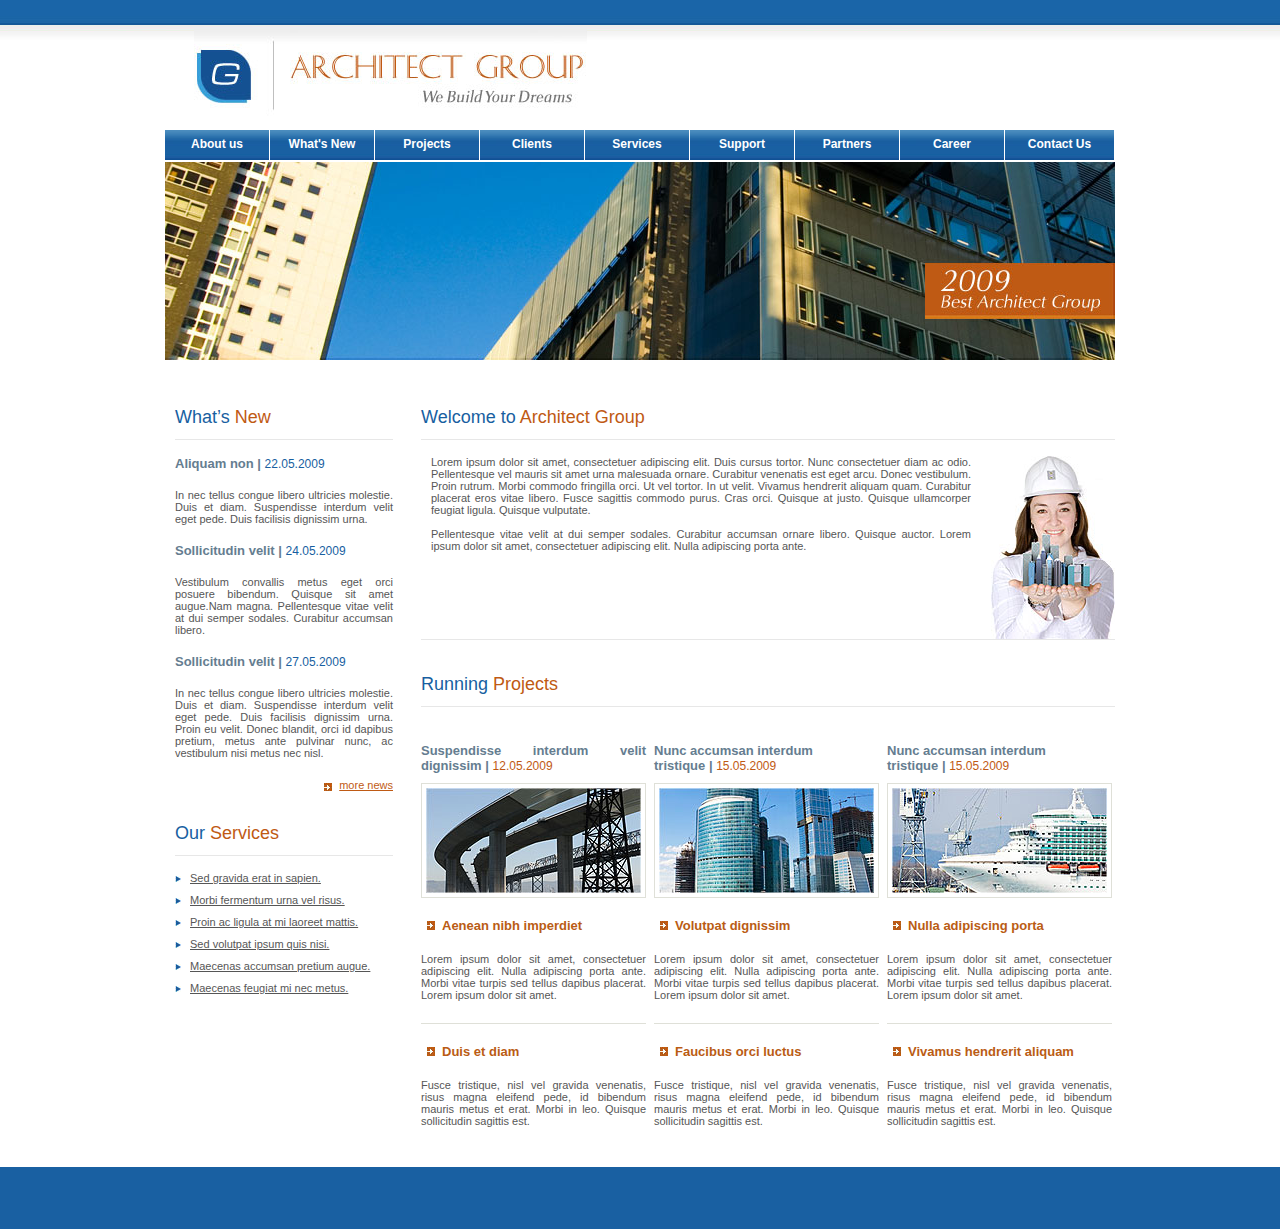
<file: index.html>
<!DOCTYPE html PUBLIC "-//W3C//DTD XHTML 1.0 Transitional//EN" "http://www.w3.org/TR/xhtml1/DTD/xhtml1-transitional.dtd">
<html xmlns="http://www.w3.org/1999/xhtml">
<head>
<meta http-equiv="Content-Type" content="text/html; charset=iso-8859-1" />
<title>Architect Group</title>
<link href="stylesheet/style.css" rel="stylesheet" type="text/css" />
</head>

<body>
<div id="container">
	<div class="headerzone">
		<div class="logozone">
			<a href="index.html"><img src="images/logo.jpg" alt="" border="0" /></a>
		</div>
			<div class="clear"></div>
	</div>

	<div class="mainmenu">
		<ul>
			<li><a href="aboutus.html">About us</a></li>
			<li><a href="what_new.html">What's New</a></li>
			<li><a href="projects.html">Projects</a></li>
			<li><a href="client.html">Clients</a></li>
			<li><a href="service.html">Services</a></li>
			<li><a href="support.html">Support</a></li>
			<li><a href="partner.html">Partners</a></li>
			<li><a href="career.html">Career</a></li>
			<li class="last"><a href="contact.html">Contact Us</a></li>
		</ul>
		<div class="clear"></div>
	</div>
	<div class="clear"></div>	
	<div class="banner"><img src="images/banner.jpg" alt="" /></div>
	<div class="clear"></div>
	<div class="workzone">
	  <div class="workzone-left">
        <div>
          <div>
            <h1>What&rsquo;s <span class="redheading">New</span></h1>
          </div>
          <div>
            <div class="grayboldtxt">Aliquam non | <span class="bluelighttxt">22.05.2009</span></div>
            <div class="newcontent"> In nec tellus congue libero ultricies molestie. Duis et diam. Suspendisse interdum velit eget pede. Duis facilisis dignissim urna. </div>
          </div>
          <div>
            <div class="grayboldtxt">Sollicitudin velit | <span class="bluelighttxt">24.05.2009</span></div>
            <div class="newcontent"> Vestibulum convallis metus eget orci posuere bibendum. Quisque sit amet augue.Nam magna. Pellentesque vitae velit at dui semper sodales. Curabitur accumsan libero. </div>
          </div>
          <div>
            <div class="grayboldtxt">Sollicitudin velit | <span class="bluelighttxt">27.05.2009</span></div>
            <div class="newcontent"> In nec tellus congue libero ultricies molestie. Duis et diam. Suspendisse interdum velit eget pede. Duis facilisis dignissim urna. Proin eu velit. Donec blandit, orci id dapibus pretium, metus ante pulvinar nunc, ac vestibulum nisi metus nec nisl. </div>
          </div>
          <div class="more" align="right"><a href="#">more news</a></div>
        </div>
	    <div class="clear"></div>
	    <div style="padding:20px 0px 0px 0px;">
          <div>
            <h1>Our <span class="redheading">Services</span></h1>
          </div>
	      <div class="service">
            <ul>
              <li><a href="#">Sed gravida erat in sapien.</a></li>
              <li><a href="#">Morbi fermentum urna vel risus.</a></li>
              <li><a href="#">Proin ac ligula at mi laoreet mattis.</a></li>
              <li><a href="#">Sed volutpat ipsum quis nisi.</a></li>
              <li><a href="#">Maecenas accumsan pretium augue.</a></li>
              <li><a href="#">Maecenas feugiat mi nec metus.</a></li>
            </ul>
          </div>
        </div>
	    <div class="clear"></div>
      </div>
	  <div class="workzone-right">
			<div>
				<div>
					<div><h1>Welcome to <span class="redheading">Architect Group</span></h1></div>
					<div class="welcomezone">
					  <img src="images/welcome-img.jpg" alt="" class="welcomeimg" />
					  Lorem ipsum dolor sit amet, consectetuer adipiscing elit. Duis cursus tortor. Nunc consectetuer diam ac odio. Pellentesque vel mauris sit amet urna malesuada ornare. Curabitur venenatis est eget arcu. Donec vestibulum. Proin rutrum. Morbi commodo fringilla orci. Ut vel tortor. In ut velit. Vivamus hendrerit aliquam quam. Curabitur placerat eros vitae libero. Fusce sagittis commodo purus. Cras orci. Quisque at justo. Quisque ullamcorper feugiat ligula. Quisque vulputate.<br /><br />
					  Pellentesque vitae velit at dui semper sodales. Curabitur accumsan ornare libero. Quisque auctor. Lorem ipsum dolor sit amet, consectetuer adipiscing elit. Nulla adipiscing porta ante.
					  <div class="clear"></div>
					</div>
				</div>
				<div class="clear"></div>
				<div>
					<div><h1>Running <span class="redheading">Projects</span></h1></div>
					<div style="padding-top:20px;">
						<div class="column1">
							<div>
								<div class="grayboldtxt">Suspendisse interdum velit dignissim | <span class="redlighttxt">12.05.2009</span> </div>
								<div class="projectimg"><img src="images/project1.jpg" alt="" /></div>
								<div>
									<div>
										<h2>Aenean nibh imperdiet</h2>
										<div class="borderbottom">
											Lorem ipsum dolor sit amet, consectetuer adipiscing elit. Nulla adipiscing porta ante. Morbi vitae turpis sed tellus dapibus placerat. Lorem ipsum dolor sit amet.</div>
									</div>
									<div class="clear"></div>
									<div>
										<h2>Duis et diam</h2>
										<div>
											Fusce tristique, nisl vel gravida venenatis, risus magna eleifend pede, id bibendum mauris metus et erat. Morbi in leo. Quisque sollicitudin sagittis est.</div>
									</div>
								</div>
							</div>
						</div>
						<div class="column2">
							<div>
								<div class="grayboldtxt">Nunc accumsan interdum <br />tristique | <span class="redlighttxt">15.05.2009</span> </div>
								<div class="projectimg"><img src="images/project2.jpg" alt="" /></div>
								<div>
									<div>
										<h2>Volutpat dignissim</h2>
										<div class="borderbottom">
											Lorem ipsum dolor sit amet, consectetuer adipiscing elit. Nulla adipiscing porta ante. Morbi vitae turpis sed tellus dapibus placerat. Lorem ipsum dolor sit amet.</div>
								  </div>
									<div class="clear"></div>
									<div>
										<h2>Faucibus orci luctus</h2>
										<div>
											Fusce tristique, nisl vel gravida venenatis, risus magna eleifend pede, id bibendum mauris metus et erat. Morbi in leo. Quisque sollicitudin sagittis est.</div>
								  </div>
								</div>
							</div>
						</div>
						<div class="column3">
							<div>
								<div class="grayboldtxt">Nunc accumsan interdum <br />tristique | <span class="redlighttxt">15.05.2009</span> </div>
								<div class="projectimg"><img src="images/project3.jpg" alt="" /></div>
								<div>
									<div>
										<h2>Nulla adipiscing porta</h2>
										<div class="borderbottom">
											Lorem ipsum dolor sit amet, consectetuer adipiscing elit. Nulla adipiscing porta ante. Morbi vitae turpis sed tellus dapibus placerat. Lorem ipsum dolor sit amet.</div>
								  </div>
									<div class="clear"></div>
									<div>
										<h2>Vivamus hendrerit aliquam</h2>
										<div>
											Fusce tristique, nisl vel gravida venenatis, risus magna eleifend pede, id bibendum mauris metus et erat. Morbi in leo. Quisque sollicitudin sagittis est.</div>
								  </div>
								</div>
							</div>
						</div>
						<div class="clear"></div>
					</div>
				</div>
				<div class="clear"></div>
			</div>
	  </div>
		<div class="clear"></div>
	</div>
	<div class="clear"></div>
</div>
<div class="clear"></div>
<div class="footer">
	<div class="footerlink">

	</div>
</div>
<div class="clear"></div>
</body>
</html>
</file>
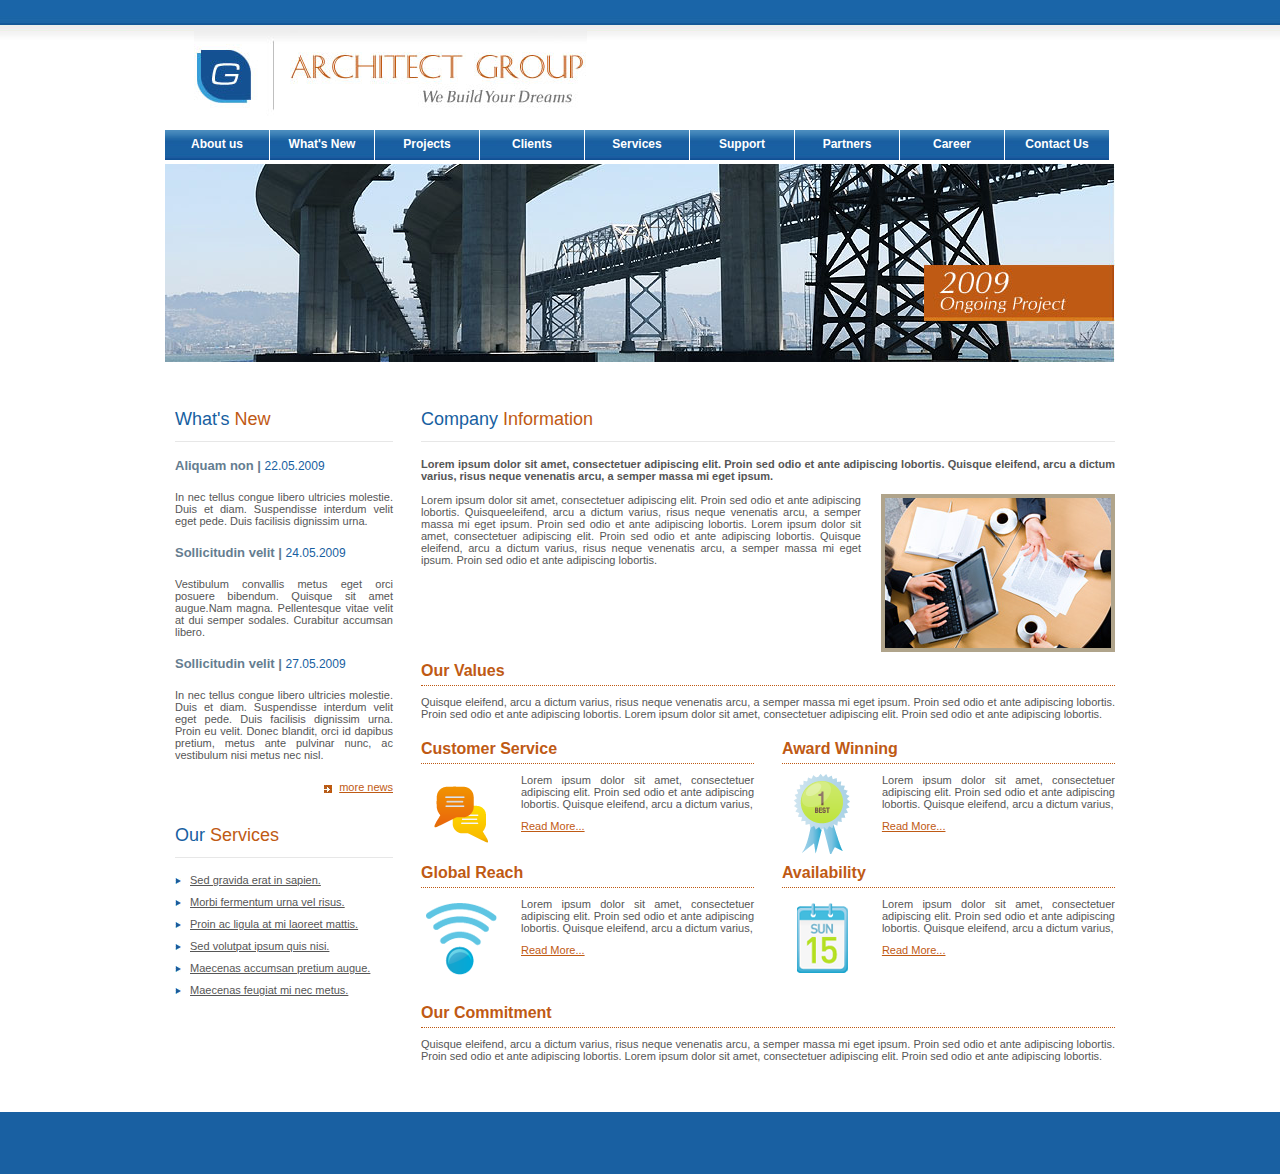
<file: aboutus.html>
<!DOCTYPE html PUBLIC "-//W3C//DTD XHTML 1.0 Transitional//EN" "http://www.w3.org/TR/xhtml1/DTD/xhtml1-transitional.dtd">
<html xmlns="http://www.w3.org/1999/xhtml">
<head>
<meta http-equiv="Content-Type" content="text/html; charset=iso-8859-1" />
<title>Architect Group</title>
<link href="stylesheet/style.css" rel="stylesheet" type="text/css" />
</head>

<body>
<div id="container">
	<div class="headerzone">
		<div class="logozone">
			<a href="index.html"><img src="images/logo.jpg" alt="" border="0" /></a>
		</div>
		<div class="clear"></div>
	</div>
	<div class="clear"></div>
	<div class="mainmenu">
		<ul>
			<li><a href="aboutus.html">About us</a></li>
			<li><a href="#">What's New</a></li>
			<li><a href="projects.html">Projects</a></li>
			<li><a href="#">Clients</a></li>
			<li><a href="service.html">Services</a></li>
			<li><a href="support.html">Support</a></li>
			<li><a href="#">Partners</a></li>
			<li><a href="#">Career</a></li>
			<li><a href="contact.html">Contact Us</a></li>
		</ul>
		<div class="clear"></div>
	</div>
	<div class="clear"></div>
	<div class="insidebanner"></div>
	<div class="clear"></div>
	<div class="workzone">
		<div class="workzone-left">
			<div>
				<div><h1>What's <span class="redheading">New</span></h1></div>
				<div>
					<div class="grayboldtxt">Aliquam non | <span class="bluelighttxt">22.05.2009</span></div>
					<div class="newcontent">
						In nec tellus congue libero ultricies molestie. Duis et diam. Suspendisse interdum velit eget pede. Duis facilisis dignissim urna. 
					</div>
				</div>
				<div>
					<div class="grayboldtxt">Sollicitudin velit | <span class="bluelighttxt">24.05.2009</span></div>
					<div class="newcontent">
					  Vestibulum convallis metus eget orci posuere bibendum. Quisque sit amet augue.Nam magna. Pellentesque vitae velit at dui semper sodales. Curabitur accumsan libero.					</div>
				</div>
				<div>
					<div class="grayboldtxt">Sollicitudin velit | <span class="bluelighttxt">27.05.2009</span></div>
					<div class="newcontent">
						In nec tellus congue libero ultricies molestie. Duis et diam. Suspendisse interdum velit eget pede. Duis facilisis dignissim urna. Proin eu velit. Donec blandit, orci id dapibus pretium, metus ante pulvinar nunc, ac vestibulum nisi metus nec nisl. </div>
				</div>
				<div class="more" align="right"><a href="#">more news</a></div>
			</div>
			<div class="clear"></div>
			<div style="padding:20px 0px 0px 0px;">
				<div><h1>Our <span class="redheading">Services</span></h1></div>
				<div class="service">
					<ul>
						<li><a href="#">Sed gravida erat in sapien.</a></li>
						<li><a href="#">Morbi fermentum urna vel risus.</a></li>
						<li><a href="#">Proin ac ligula at mi laoreet mattis.</a></li>
						<li><a href="#">Sed volutpat ipsum quis nisi.</a></li>
						<li><a href="#">Maecenas accumsan pretium augue.</a></li>
						<li><a href="#">Maecenas feugiat mi nec metus.</a></li>
					</ul>
				</div>
			</div>
			<div class="clear"></div>
		</div>
		<div class="workzone-right">
			<div>
			  <div>
					<div><h1>Company<span class="redheading"> Information</span></h1></div>
					<div style="padding-bottom:10px;">
                      <div><strong>Lorem ipsum dolor sit amet, consectetuer adipiscing elit. Proin  sed odio et ante adipiscing lobortis. Quisque eleifend, arcu a dictum  varius, risus neque venenatis arcu, a semper massa mi eget ipsum. </strong><br />
                          <br />
                          <img src="images/photo-about.jpg" alt="" class="aboutus-img" /> Lorem  ipsum dolor sit amet, consectetuer adipiscing elit. Proin sed odio et  ante adipiscing lobortis. Quisqueeleifend, arcu a dictum varius, risus  neque venenatis arcu, a semper massa mi eget ipsum. Proin sed odio et  ante adipiscing lobortis. Lorem ipsum dolor sit amet, consectetuer  adipiscing elit. Proin sed odio et ante adipiscing lobortis. Quisque  eleifend, arcu a dictum varius, risus neque venenatis arcu, a semper  massa mi eget ipsum. Proin sed odio et ante adipiscing lobortis. <br />
                          <br />
                      </div>
					  <div class="clear"></div>
					  <div>
                        <h3>Our Values</h3>
					    <div>Quisque eleifend, arcu a dictum varius, risus neque venenatis arcu, a  semper massa mi eget ipsum. Proin sed odio et ante adipiscing lobortis.  Proin sed odio et ante adipiscing lobortis. Lorem ipsum dolor sit amet,  consectetuer adipiscing elit. Proin sed odio et ante adipiscing  lobortis.</div>
				      </div>
					  <div class="clear"></div>
					  <div class="aboutcolumnzone">
                        <div class="aboutcolumn1">
                          <div>
                            <h3>Customer Service</h3>
                            <img src="images/ico-med-1.png" alt="" class="abouticon" /> Lorem ipsum dolor sit amet, consectetuer adipiscing elit. Proin sed  odio et ante adipiscing lobortis. Quisque eleifend, arcu a dictum  varius,
                            <div class="readmore"><a href="#">Read More...</a></div>
                          </div>
                        </div>
					    <div class="aboutcolumn2">
                          <div>
                            <h3>Award Winning</h3>
                            <img src="images/ico-med-2.png" alt="" class="abouticon" /> Lorem ipsum dolor sit amet, consectetuer adipiscing elit. Proin sed  odio et ante adipiscing lobortis. Quisque eleifend, arcu a dictum  varius,
                            <div class="readmore"><a href="#">Read More...</a></div>
                          </div>
				        </div>
					    <div class="clear"></div>
					    <div class="aboutcolumn1">
                          <div>
                            <h3>Global Reach</h3>
                            <img src="images/ico-med-3.png" alt="" class="abouticon" /> Lorem ipsum dolor sit amet, consectetuer adipiscing elit. Proin sed  odio et ante adipiscing lobortis. Quisque eleifend, arcu a dictum  varius,
                            <div class="readmore"><a href="#">Read More...</a></div>
                          </div>
				        </div>
					    <div class="aboutcolumn2">
                          <div>
                            <h3>Availability</h3>
                            <img src="images/ico-med-4.png" alt="" class="abouticon" /> Lorem ipsum dolor sit amet, consectetuer adipiscing elit. Proin sed  odio et ante adipiscing lobortis. Quisque eleifend, arcu a dictum  varius,
                            <div class="readmore"><a href="#">Read More...</a></div>
                          </div>
				        </div>
					    <div class="clear"></div>
				      </div>
					  <div>
                        <h3>Our Commitment</h3>
					    <div> Quisque eleifend, arcu a dictum varius, risus neque venenatis arcu, a semper massa mi eget ipsum. Proin sed odio et ante adipiscing lobortis. Proin sed odio et ante adipiscing lobortis. Lorem ipsum dolor sit amet, consectetuer adipiscing elit. Proin sed odio et ante adipiscing lobortis. </div>
				      </div>
			    </div>
				</div>
				<div class="clear"></div>
			</div>
		</div>
		<div class="clear"></div>
	</div>
	<div class="clear"></div>
</div>
<div class="clear"></div>
<div class="footer">
<div class="footerlink">

	</div>
</div>
<div class="clear"></div>
</body>
</html>
</file>
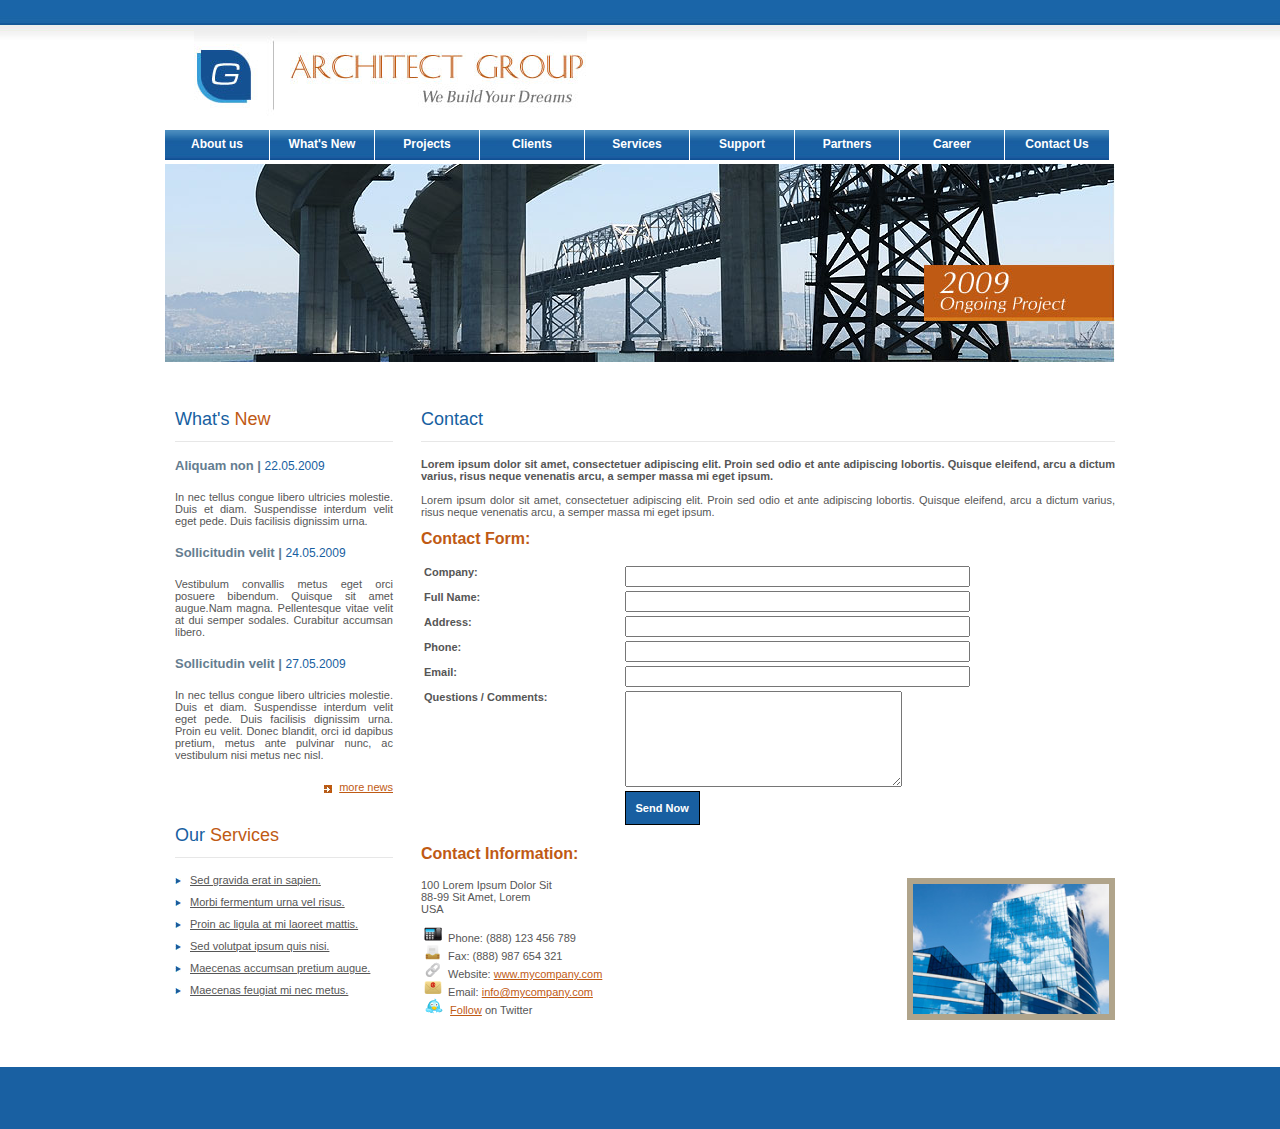
<file: contact.html>
<!DOCTYPE html PUBLIC "-//W3C//DTD XHTML 1.0 Transitional//EN" "http://www.w3.org/TR/xhtml1/DTD/xhtml1-transitional.dtd">
<html xmlns="http://www.w3.org/1999/xhtml">
<head>
<meta http-equiv="Content-Type" content="text/html; charset=iso-8859-1" />
<title>Architect Group</title>
<link href="stylesheet/style.css" rel="stylesheet" type="text/css" />
</head>

<body>
<div id="container">
	<div class="headerzone">
		<div class="logozone">
			<a href="index.html"><img src="images/logo.jpg" alt="" border="0" /></a>
		</div>
		<div class="clear"></div>
	</div>
	<div class="clear"></div>
	<div class="mainmenu">
		<ul>
		<li><a href="aboutus.html">About us</a></li>
			<li><a href="#">What's New</a></li>
			<li><a href="projects.html">Projects</a></li>
			<li><a href="#">Clients</a></li>
			<li><a href="service.html">Services</a></li>
			<li><a href="support.html">Support</a></li>
			<li><a href="#">Partners</a></li>
			<li><a href="#">Career</a></li>
			<li><a href="contact.html">Contact Us</a></li>
		</ul>
		<div class="clear"></div>
	</div>
	<div class="clear"></div>
	<div class="insidebanner"></div>
	<div class="clear"></div>
	<div class="workzone">
		<div class="workzone-left">
			<div>
				<div><h1>What's <span class="redheading">New</span></h1></div>
				<div>
					<div class="grayboldtxt">Aliquam non | <span class="bluelighttxt">22.05.2009</span></div>
					<div class="newcontent">
						In nec tellus congue libero ultricies molestie. Duis et diam. Suspendisse interdum velit eget pede. Duis facilisis dignissim urna. 
					</div>
				</div>
				<div>
					<div class="grayboldtxt">Sollicitudin velit | <span class="bluelighttxt">24.05.2009</span></div>
					<div class="newcontent">
					  Vestibulum convallis metus eget orci posuere bibendum. Quisque sit amet augue.Nam magna. Pellentesque vitae velit at dui semper sodales. Curabitur accumsan libero.					</div>
				</div>
				<div>
					<div class="grayboldtxt">Sollicitudin velit | <span class="bluelighttxt">27.05.2009</span></div>
					<div class="newcontent">
						In nec tellus congue libero ultricies molestie. Duis et diam. Suspendisse interdum velit eget pede. Duis facilisis dignissim urna. Proin eu velit. Donec blandit, orci id dapibus pretium, metus ante pulvinar nunc, ac vestibulum nisi metus nec nisl. </div>
				</div>
				<div class="more" align="right"><a href="#">more news</a></div>
			</div>
			<div class="clear"></div>
			<div style="padding:20px 0px 0px 0px;">
				<div><h1>Our <span class="redheading">Services</span></h1></div>
				<div class="service">
					<ul>
						<li><a href="#">Sed gravida erat in sapien.</a></li>
						<li><a href="#">Morbi fermentum urna vel risus.</a></li>
						<li><a href="#">Proin ac ligula at mi laoreet mattis.</a></li>
						<li><a href="#">Sed volutpat ipsum quis nisi.</a></li>
						<li><a href="#">Maecenas accumsan pretium augue.</a></li>
						<li><a href="#">Maecenas feugiat mi nec metus.</a></li>
					</ul>
				</div>
			</div>
			<div class="clear"></div>
		</div>
		<div class="workzone-right">
			<div>
			  <div>
					<div><h1>Contact</h1></div>
					<div style="margin-bottom:10px;">
                      <div> <strong>Lorem ipsum dolor sit amet, consectetuer adipiscing elit. Proin sed  odio et ante adipiscing lobortis. Quisque eleifend, arcu a dictum  varius, risus neque venenatis arcu, a semper massa mi eget ipsum. </strong><br />
                          <br />
                        Lorem  ipsum dolor sit amet, consectetuer adipiscing elit. Proin sed odio et  ante adipiscing lobortis. Quisque eleifend, arcu a dictum varius, risus  neque venenatis arcu, a semper massa mi eget ipsum. </div>
					  <div> <br />
                          <h4>Contact Form:</h4>
					    <form action="form.php" method="post">
                            <table width="97%">
                              <tr>
                                <td width="145" align="left" valign="top" class="body" id="Company"><strong>
                                  <label for="Company">Company:</label>
                                </strong></td>
                                <td width="280" align="left" valign="top"><input name="Company" type="text" size="40" /></td>
                              </tr>
                              <tr>
                                <td align="left" valign="top" class="body" id="Contact"><strong>
                                  <label for="FullName">Full Name:</label>
                                </strong></td>
                                <td align="left" valign="top"><input name="Name" type="text" size="40" /></td>
                              </tr>
                              <tr>
                                <td align="left" valign="top" class="body" id="Address"><strong>
                                  <label for="Address">Address:</label>
                                </strong></td>
                                <td align="left" valign="top"><input name="Address" type="text" size="40" /></td>
                              </tr>
                              <tr>
                                <td align="left" valign="top" class="body" id="Phone"><strong>
                                  <label for="Phone">Phone:</label>
                                </strong></td>
                                <td align="left" valign="top"><input name="Phone" type="text" size="40" /></td>
                              </tr>
                              <tr>
                                <td align="left" valign="top" class="body" id="Email"><strong>
                                  <label for="Email">Email:</label>
                                </strong></td>
                                <td align="left" valign="top"><input name="Email" type="text" size="40" /></td>
                              </tr>
                              <tr>
                                <td align="left" valign="top" class="body" id="Comments"><strong>
                                  <label for="Comments">Questions / Comments:</label>
                                </strong></td>
                                <td align="left" valign="top"><textarea name="comments" cols="32" rows="6"></textarea></td>
                              </tr>
                              <tr>
                                <td></td>
                                <td><input type="submit" name="submit" class="button" value="Send Now" /></td>
                              </tr>
                            </table>
				        </form>
				      </div>
					  <div> <br />
                          <h4>Contact Information: </h4>
					    <img src="images/photo-contact.jpg" alt="" width="196" height="130" class="project-img" />
                          <p>100 Lorem Ipsum Dolor Sit<br />
                            88-99 Sit Amet, Lorem<br />
                            USA</p>
					    <p> <span><img src="images/ico-phone.png" alt="Phone" width="20" height="16" hspace="2"  /> Phone:</span> (888) 123 456 789<br />
        <span><img src="images/ico-fax.png" alt="Fax" width="20" height="16" hspace="2"  /> Fax:</span> (888) 987 654 321<br />
        <span><img src="images/ico-website.png" alt="WWW Link" width="20" height="16" hspace="2"  /> Website:</span> <a href="#">www.mycompany.com</a><br />
        <span><img src="images/ico-email.png" alt="Email" width="20" height="16" hspace="2"  /> Email:</span> <a href="mailto:info@mycompany.com">info@mycompany.com</a><br />
        <span><img src="images/ico-twitter.png" alt="Twitter Follow" width="20" height="16" hspace="3"  /> <a href="#">Follow</a> on Twitter</span><br />
                          </p>
				      </div>
			    </div>
			  </div>
				<div class="clear"></div>
			</div>
		</div>
		<div class="clear"></div>
	</div>
	<div class="clear"></div>
</div>
<div class="clear"></div>
<div class="footer">
<div class="footerlink">

	</div>
</div>
<div class="clear"></div>
</body>
</html>
</file>
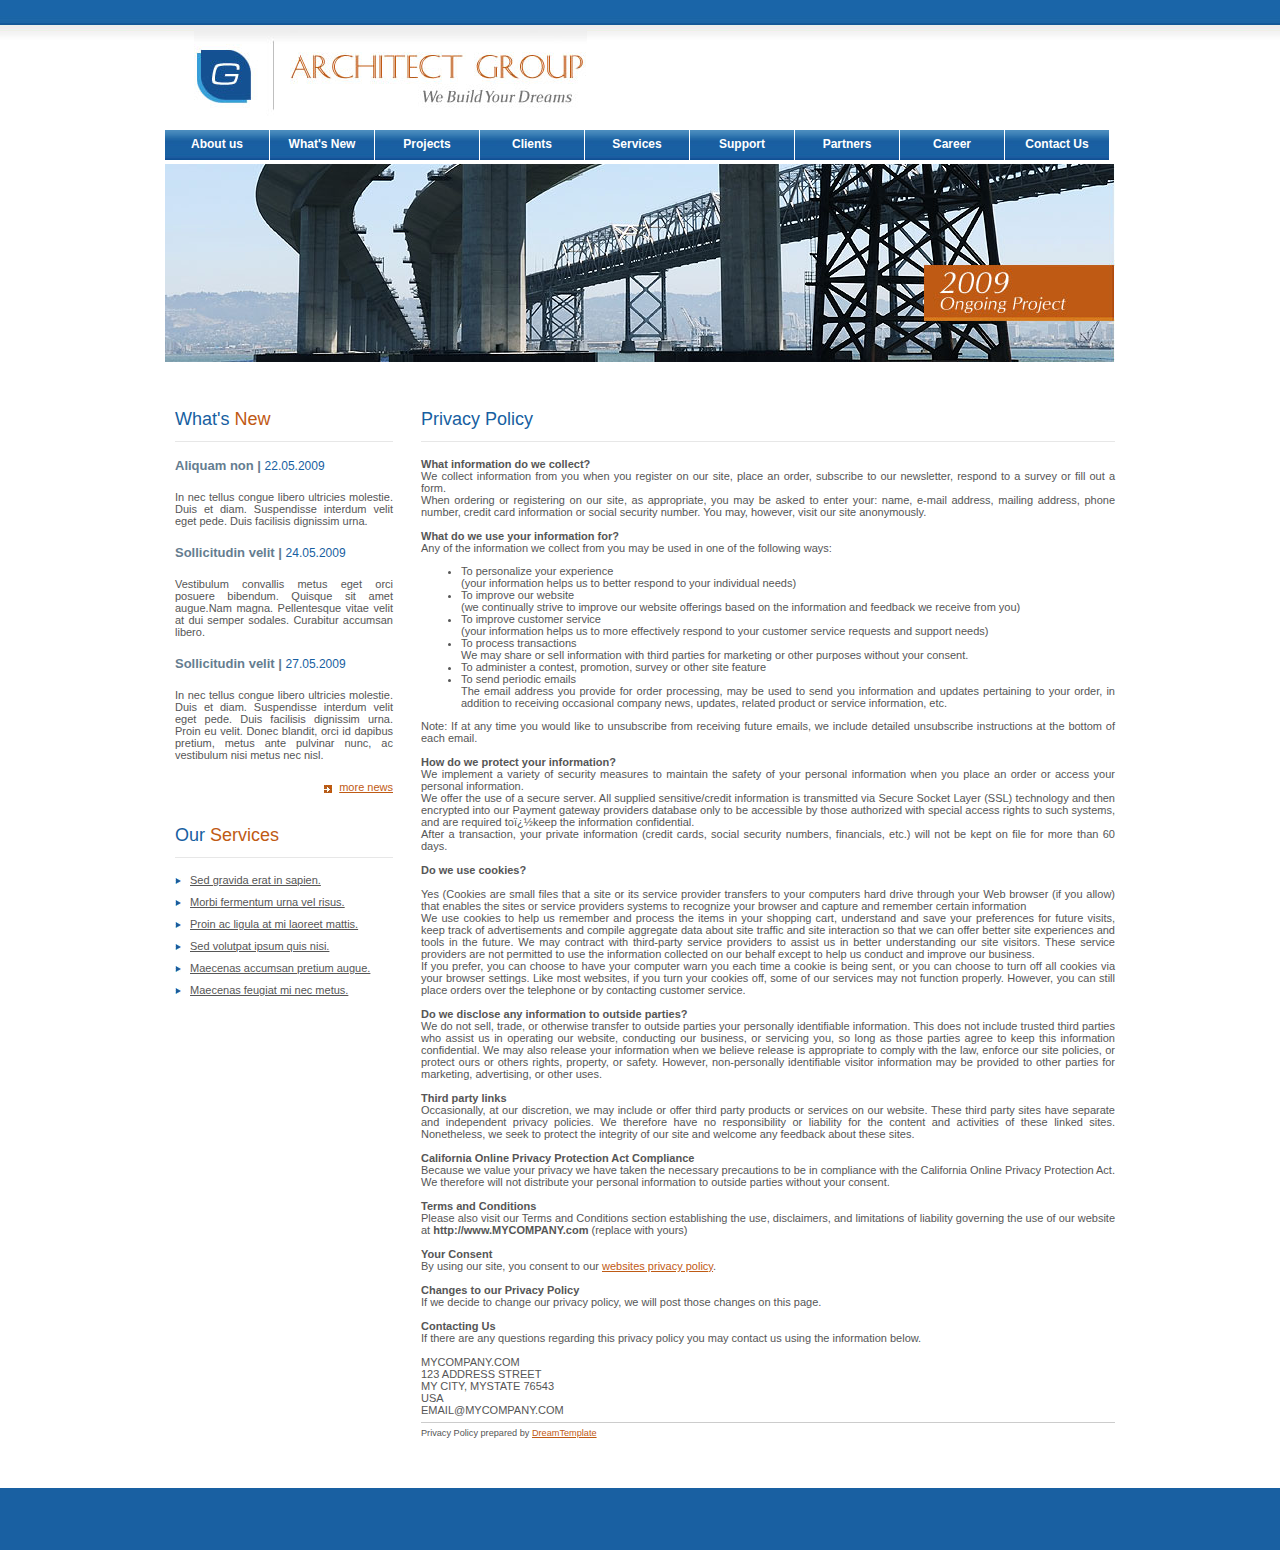
<file: privacy.html>
<!DOCTYPE html PUBLIC "-//W3C//DTD XHTML 1.0 Transitional//EN" "http://www.w3.org/TR/xhtml1/DTD/xhtml1-transitional.dtd">
<html xmlns="http://www.w3.org/1999/xhtml">
<head>
<meta http-equiv="Content-Type" content="text/html; charset=iso-8859-1" />
<title>Architect Group</title>
<link href="stylesheet/style.css" rel="stylesheet" type="text/css" />
</head>

<body>
<div id="container">
	<div class="headerzone">
		<div class="logozone">
			<a href="index.html"><img src="images/logo.jpg" alt="" border="0" /></a>
		</div>
		<div class="clear"></div>
	</div>
	<div class="clear"></div>
	<div class="mainmenu">
		<ul>
			<li><a href="aboutus.html">About us</a></li>
			<li><a href="what_new.html">What's New</a></li>
			<li><a href="projects.html">Projects</a></li>
			<li><a href="client.html">Clients</a></li>
			<li><a href="service.html">Services</a></li>
			<li><a href="support.html">Support</a></li>
			<li><a href="partner.html">Partners</a></li>
			<li><a href="career.html">Career</a></li>
			<li><a href="contact.html">Contact Us</a></li>
		</ul>
		<div class="clear"></div>
	</div>
	<div class="clear"></div>
	<div class="insidebanner"></div>
	<div class="clear"></div>
	<div class="workzone">
		<div class="workzone-left">
			<div>
				<div><h1>What's <span class="redheading">New</span></h1></div>
				<div>
					<div class="grayboldtxt">Aliquam non | <span class="bluelighttxt">22.05.2009</span></div>
					<div class="newcontent">
						In nec tellus congue libero ultricies molestie. Duis et diam. Suspendisse interdum velit eget pede. Duis facilisis dignissim urna. 
					</div>
				</div>
				<div>
					<div class="grayboldtxt">Sollicitudin velit | <span class="bluelighttxt">24.05.2009</span></div>
					<div class="newcontent">
					  Vestibulum convallis metus eget orci posuere bibendum. Quisque sit amet augue.Nam magna. Pellentesque vitae velit at dui semper sodales. Curabitur accumsan libero.					</div>
				</div>
				<div>
					<div class="grayboldtxt">Sollicitudin velit | <span class="bluelighttxt">27.05.2009</span></div>
					<div class="newcontent">
						In nec tellus congue libero ultricies molestie. Duis et diam. Suspendisse interdum velit eget pede. Duis facilisis dignissim urna. Proin eu velit. Donec blandit, orci id dapibus pretium, metus ante pulvinar nunc, ac vestibulum nisi metus nec nisl. </div>
				</div>
				<div class="more" align="right"><a href="#">more news</a></div>
			</div>
			<div class="clear"></div>
			<div style="padding:20px 0px 0px 0px;">
				<div><h1>Our <span class="redheading">Services</span></h1></div>
				<div class="service">
					<ul>
						<li><a href="#">Sed gravida erat in sapien.</a></li>
						<li><a href="#">Morbi fermentum urna vel risus.</a></li>
						<li><a href="#">Proin ac ligula at mi laoreet mattis.</a></li>
						<li><a href="#">Sed volutpat ipsum quis nisi.</a></li>
						<li><a href="#">Maecenas accumsan pretium augue.</a></li>
						<li><a href="#">Maecenas feugiat mi nec metus.</a></li>
					</ul>
				</div>
			</div>
			<div class="clear"></div>
		</div>
		<div class="workzone-right">
			<div>
			  <div>
					<div><h1>Privacy Policy</h1></div>
					<div style="margin-bottom:10px;"><strong>What information do we collect?</strong><br />
					  We collect  information from you when you register on our site, place an order,  subscribe to our newsletter, respond to a survey or fill out a form. <br />
					  When  ordering or registering on our site, as appropriate, you may be asked  to enter your: name, e-mail address, mailing address, phone number,  credit card information or social security number. You may, however,  visit our site anonymously.<br />
  <br />
  <strong>What do we use your information for?</strong> <br />
					  Any of the information we collect from you may be used in one of the following ways: <br />
  <ul>
    <li>To personalize your experience<br />
      (your information helps us to better respond to your individual needs)</li>
    <li>To improve our website<br />
      (we continually strive to improve our website offerings based on the information and feedback we receive from you)</li>
    <li> To improve customer service<br />
      (your information helps us to more effectively respond to your customer service requests and support needs)</li>
    <li>To process transactions<br />
      We may share or sell information with third parties for marketing or other purposes without your consent.</li>
    <li>To administer a contest, promotion, survey or other site feature</li>
    <li>To send periodic emails<br />
      The  email address you provide for order processing, may be used to send you  information and updates pertaining to your order, in addition to  receiving occasional company news, updates, related product or service  information, etc.</li>
  </ul>
					  Note: If at any time you would like to  unsubscribe from receiving future emails, we include detailed  unsubscribe instructions at the bottom of each email.<br />
  <br />
  <strong>How do we protect your information?</strong><br />
					  We  implement a variety of security measures to maintain the safety of your  personal information when you place an order or access your personal  information. <br />
					  We offer the use of a secure server. All  supplied sensitive/credit information is transmitted via Secure Socket  Layer (SSL) technology and then encrypted into our Payment gateway  providers database only to be accessible by those authorized with  special access rights to such systems, and are required to&iuml;&iquest;&frac12;keep the  information confidential. <br />
					  After a transaction, your private  information (credit cards, social security numbers, financials, etc.)  will not be kept on file for more than 60 days.<br />
  <br />
  <strong>Do we use cookies?</strong> <br />
  <br />
					  Yes  (Cookies are small files that a site or its service provider transfers  to your computers hard drive through your Web browser (if you allow)  that enables the sites or service providers systems to recognize your  browser and capture and remember certain information <br />
					  We use  cookies to help us remember and process the items in your shopping  cart, understand and save your preferences for future visits, keep  track of advertisements and compile aggregate data about site traffic  and site interaction so that we can offer better site experiences and  tools in the future. We may contract with third-party service providers  to assist us in better understanding our site visitors. These service  providers are not permitted to use the information collected on our  behalf except to help us conduct and improve our business. <br />
					  If  you prefer, you can choose to have your computer warn you each time a  cookie is being sent, or you can choose to turn off all cookies via  your browser settings. Like most websites, if you turn your cookies  off, some of our services may not function properly. However, you can  still place orders over the telephone or by contacting customer service.<br />
  <br />
  <strong>Do we disclose any information to outside parties?</strong><br />
					  We  do not sell, trade, or otherwise transfer to outside parties your  personally identifiable information. This does not include trusted  third parties who assist us in operating our website, conducting our  business, or servicing you, so long as those parties agree to keep this  information confidential. We may also release your information when we  believe release is appropriate to comply with the law, enforce our site  policies, or protect ours or others rights, property, or safety.  However, non-personally identifiable visitor information may be  provided to other parties for marketing, advertising, or other uses.<br />
  <br />
  <strong>Third party links</strong><br />
					  Occasionally, at our discretion, we may include or offer third party  products or services on our website. These third party sites have  separate and independent privacy policies. We therefore have no  responsibility or liability for the content and activities of these  linked sites. Nonetheless, we seek to protect the integrity of our site  and welcome any feedback about these sites.<br />
  <br />
  <strong>California Online Privacy Protection Act Compliance</strong><br />
					  Because  we value your privacy we have taken the necessary precautions to be in  compliance with the California Online Privacy Protection Act. We  therefore will not distribute your personal information to outside  parties without your consent.<br />
  <br />
  <strong>Terms and Conditions</strong><br />
					  Please also visit our Terms and Conditions section establishing the  use, disclaimers, and limitations of liability governing the use of our  website at <strong>http://www.MYCOMPANY.com</strong> (replace with yours)<br />
  <br />
  <strong>Your Consent</strong><br />
					  By using our site, you consent to our <a href="#" target="_blank">websites privacy policy</a>.<br />
  <br />
  <strong>Changes to our Privacy Policy</strong><br />
					  If we decide to change our privacy policy, we will post those changes on this page. <br />
  <br />
  <strong>Contacting Us</strong> <br />
					  If there are any questions regarding this privacy policy you may contact us using the information below. <br />
  <br />
					  MYCOMPANY.COM<br />
					  123 ADDRESS STREET<br />
					  MY CITY, MYSTATE 76543<br />
					  USA<br />
					  EMAIL@MYCOMPANY.COM<br /><hr noshade="noshade" size="1" color="#ccc" /><small>Privacy Policy prepared by <a href="http://www.dreamtemplate.com" alt="Web Templates">DreamTemplate</a></small> </div>
			  </div>
				<div class="clear"></div>
			</div>
		</div>
		<div class="clear"></div>
	</div>
	<div class="clear"></div>
</div>
<div class="clear"></div>
<div class="footer">
<div class="footerlink">

	</div>
</div>
<div class="clear"></div>
</body>
</html>
</file>
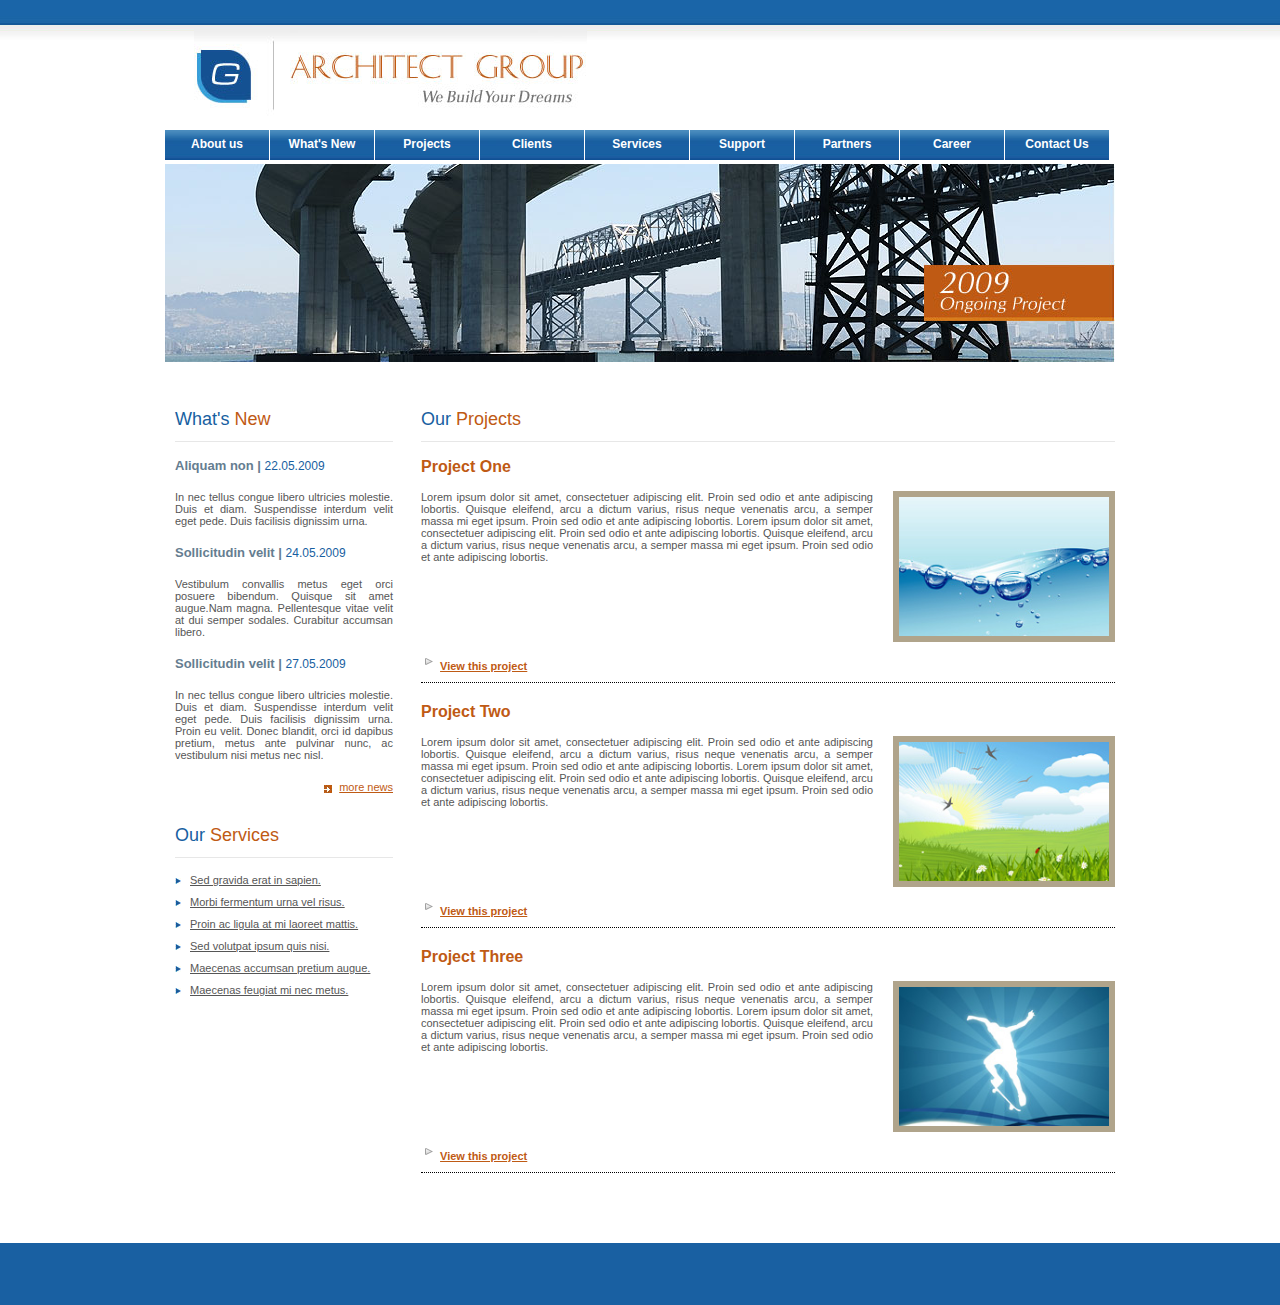
<file: projects.html>
<!DOCTYPE html PUBLIC "-//W3C//DTD XHTML 1.0 Transitional//EN" "http://www.w3.org/TR/xhtml1/DTD/xhtml1-transitional.dtd">
<html xmlns="http://www.w3.org/1999/xhtml">
<head>
<meta http-equiv="Content-Type" content="text/html; charset=iso-8859-1" />
<title>Architect Group</title>
<link href="stylesheet/style.css" rel="stylesheet" type="text/css" />
</head>

<body>
<div id="container">
	<div class="headerzone">
		<div class="logozone">
			<a href="index.html"><img src="images/logo.jpg" alt="" border="0" /></a>
		</div>
		<div class="clear"></div>
	</div>
	<div class="clear"></div>
	<div class="mainmenu">
		<ul>
			<li><a href="aboutus.html">About us</a></li>
			<li><a href="#">What's New</a></li>
			<li><a href="projects.html">Projects</a></li>
			<li><a href="#">Clients</a></li>
			<li><a href="service.html">Services</a></li>
			<li><a href="support.html">Support</a></li>
			<li><a href="#">Partners</a></li>
			<li><a href="#">Career</a></li>
			<li><a href="contact.html">Contact Us</a></li>
		</ul>
		<div class="clear"></div>
	</div>
	<div class="clear"></div>
	<div class="insidebanner"></div>
	<div class="clear"></div>
	<div class="workzone">
		<div class="workzone-left">
			<div>
				<div><h1>What's <span class="redheading">New</span></h1></div>
				<div>
					<div class="grayboldtxt">Aliquam non | <span class="bluelighttxt">22.05.2009</span></div>
					<div class="newcontent">
						In nec tellus congue libero ultricies molestie. Duis et diam. Suspendisse interdum velit eget pede. Duis facilisis dignissim urna. 
					</div>
				</div>
				<div>
					<div class="grayboldtxt">Sollicitudin velit | <span class="bluelighttxt">24.05.2009</span></div>
					<div class="newcontent">
					  Vestibulum convallis metus eget orci posuere bibendum. Quisque sit amet augue.Nam magna. Pellentesque vitae velit at dui semper sodales. Curabitur accumsan libero.					</div>
				</div>
				<div>
					<div class="grayboldtxt">Sollicitudin velit | <span class="bluelighttxt">27.05.2009</span></div>
					<div class="newcontent">
						In nec tellus congue libero ultricies molestie. Duis et diam. Suspendisse interdum velit eget pede. Duis facilisis dignissim urna. Proin eu velit. Donec blandit, orci id dapibus pretium, metus ante pulvinar nunc, ac vestibulum nisi metus nec nisl. </div>
				</div>
				<div class="more" align="right"><a href="#">more news</a></div>
			</div>
			<div class="clear"></div>
			<div style="padding:20px 0px 0px 0px;">
				<div><h1>Our <span class="redheading">Services</span></h1></div>
				<div class="service">
					<ul>
						<li><a href="#">Sed gravida erat in sapien.</a></li>
						<li><a href="#">Morbi fermentum urna vel risus.</a></li>
						<li><a href="#">Proin ac ligula at mi laoreet mattis.</a></li>
						<li><a href="#">Sed volutpat ipsum quis nisi.</a></li>
						<li><a href="#">Maecenas accumsan pretium augue.</a></li>
						<li><a href="#">Maecenas feugiat mi nec metus.</a></li>
					</ul>
				</div>
			</div>
			<div class="clear"></div>
		</div>
		<div class="workzone-right">
			<div>
			  <div>
					<div><h1>Our<span class="redheading"> Projects</span></h1></div>
					<div style="padding-bottom:10px;">
                      <div class="ourprojectrow">
                        <h4>Project One</h4>
                        <div> <img src="images/projectimg1.jpg" alt="" width="210" height="139" class="project-img" /> Lorem ipsum dolor sit amet, consectetuer adipiscing elit. Proin sed  odio et ante adipiscing lobortis. Quisque eleifend, arcu a dictum  varius, risus neque venenatis arcu, a semper massa mi eget ipsum. Proin  sed odio et ante adipiscing lobortis. Lorem ipsum dolor sit amet,  consectetuer adipiscing elit. Proin sed odio et ante adipiscing  lobortis. Quisque eleifend, arcu a dictum varius, risus neque venenatis  arcu, a semper massa mi eget ipsum. Proin sed odio et ante adipiscing  lobortis.
                          <div class="clear"></div>
                        </div>
                        <br />
                        <div style="font-weight:bold;"><img src="images/arrow.png" alt="" width="16" height="16" border="0"  /> <a href="#">View this project</a>
                            <div class="clear"></div>
                        </div>
                      </div>
					  <div class="ourprojectrow">
                        <h4>Project Two </h4>
					    <div> <img src="images/projectimg2.jpg" alt="" width="210" height="139" class="project-img" /> Lorem ipsum dolor sit amet, consectetuer adipiscing elit. Proin sed  odio et ante adipiscing lobortis. Quisque eleifend, arcu a dictum  varius, risus neque venenatis arcu, a semper massa mi eget ipsum. Proin  sed odio et ante adipiscing lobortis. Lorem ipsum dolor sit amet,  consectetuer adipiscing elit. Proin sed odio et ante adipiscing  lobortis. Quisque eleifend, arcu a dictum varius, risus neque venenatis  arcu, a semper massa mi eget ipsum. Proin sed odio et ante adipiscing  lobortis.
					      <div class="clear"></div>
				        </div>
					    <br />
                        <div style="font-weight:bold;"><img src="images/arrow.png" alt="" width="16" height="16" border="0"  /> <a href="#">View this project</a>
                            <div class="clear"></div>
                        </div>
				      </div>
					  <div class="ourprojectrow">
                        <h4>Project Three </h4>
					    <div> <img src="images/projectimg3.jpg" alt="" width="210" height="139" class="project-img" /> Lorem ipsum dolor sit amet, consectetuer adipiscing elit. Proin sed  odio et ante adipiscing lobortis. Quisque eleifend, arcu a dictum  varius, risus neque venenatis arcu, a semper massa mi eget ipsum. Proin  sed odio et ante adipiscing lobortis. Lorem ipsum dolor sit amet,  consectetuer adipiscing elit. Proin sed odio et ante adipiscing  lobortis. Quisque eleifend, arcu a dictum varius, risus neque venenatis  arcu, a semper massa mi eget ipsum. Proin sed odio et ante adipiscing  lobortis.
					      <div class="clear"></div>
				        </div>
					    <br />
                        <div style="font-weight:bold;"><img src="images/arrow.png" alt="" width="16" height="16" border="0"  /> <a href="#">View this project</a>
                            <div class="clear"></div>
                        </div>
				      </div>
			    </div>
			  </div>
				<div class="clear"></div>
			</div>
		</div>
		<div class="clear"></div>
	</div>
	<div class="clear"></div>
</div>
<div class="clear"></div>
<div class="footer">
<div class="footerlink">

	</div>
</div>
<div class="clear"></div>
</body>
</html>
</file>
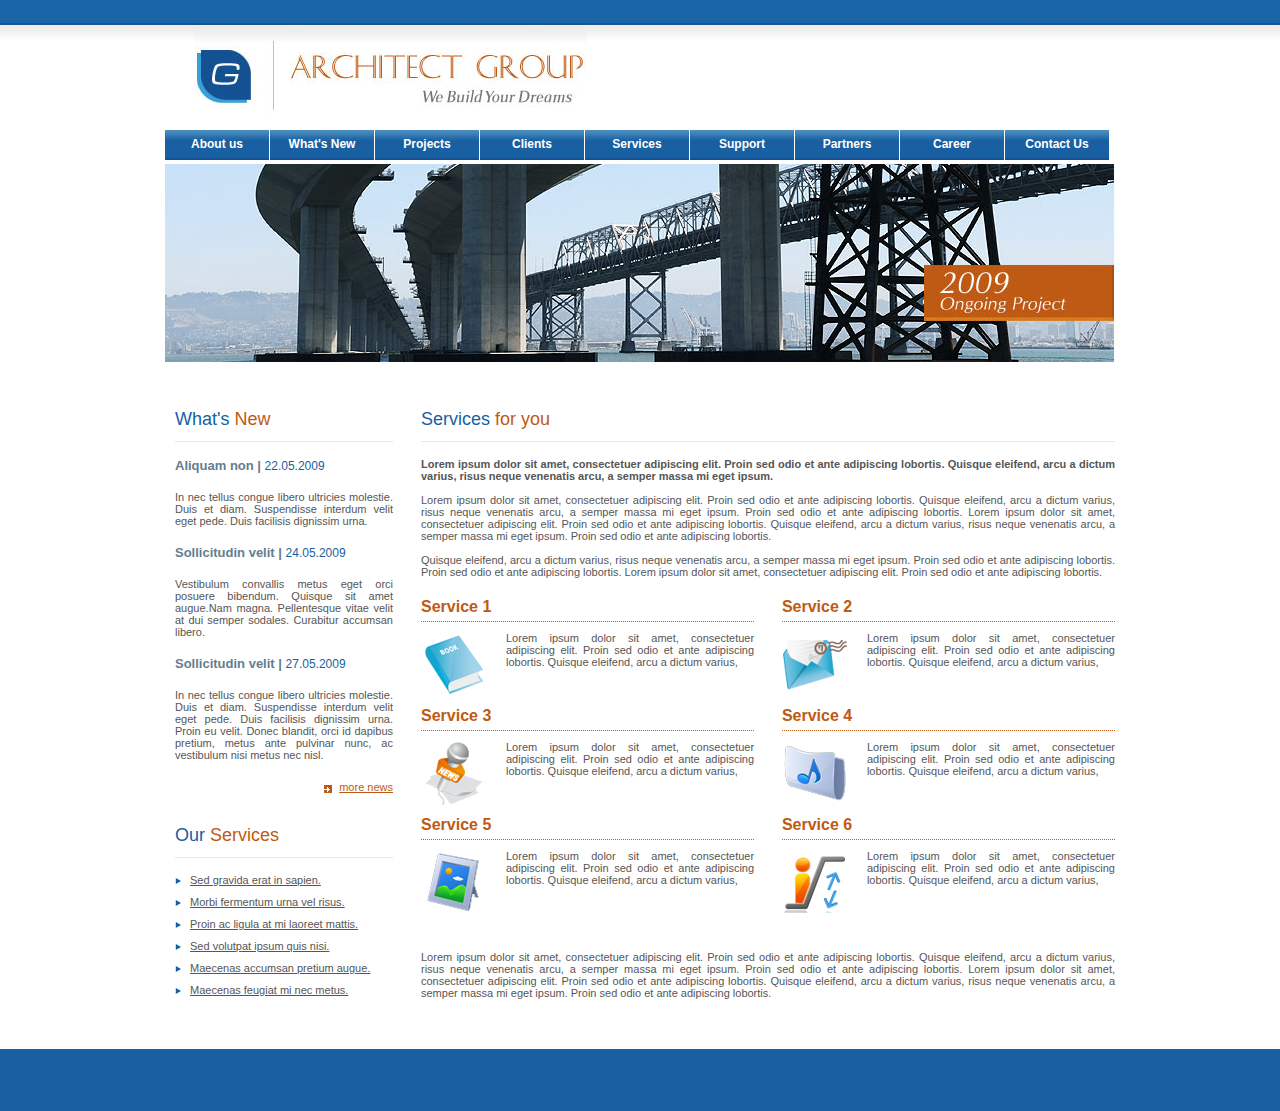
<file: service.html>
<!DOCTYPE html PUBLIC "-//W3C//DTD XHTML 1.0 Transitional//EN" "http://www.w3.org/TR/xhtml1/DTD/xhtml1-transitional.dtd">
<html xmlns="http://www.w3.org/1999/xhtml">
<head>
<meta http-equiv="Content-Type" content="text/html; charset=iso-8859-1" />
<title>Architect Group</title>
<link href="stylesheet/style.css" rel="stylesheet" type="text/css" />
</head>

<body>
<div id="container">
	<div class="headerzone">
		<div class="logozone">
			<a href="index.html"><img src="images/logo.jpg" alt="" border="0" /></a>
		</div>
		<div class="clear"></div>
	</div>
	<div class="clear"></div>
	<div class="mainmenu">
		<ul>
			<li><a href="aboutus.html">About us</a></li>
			<li><a href="#">What's New</a></li>
			<li><a href="projects.html">Projects</a></li>
			<li><a href="#">Clients</a></li>
			<li><a href="service.html">Services</a></li>
			<li><a href="support.html">Support</a></li>
			<li><a href="#">Partners</a></li>
			<li><a href="#">Career</a></li>
			<li><a href="contact.html">Contact Us</a></li>
		</ul>
		<div class="clear"></div>
	</div>
	<div class="clear"></div>
	<div class="insidebanner"></div>
	<div class="clear"></div>
	<div class="workzone">
		<div class="workzone-left">
			<div>
				<div><h1>What's <span class="redheading">New</span></h1></div>
				<div>
					<div class="grayboldtxt">Aliquam non | <span class="bluelighttxt">22.05.2009</span></div>
					<div class="newcontent">
						In nec tellus congue libero ultricies molestie. Duis et diam. Suspendisse interdum velit eget pede. Duis facilisis dignissim urna. 
					</div>
				</div>
				<div>
					<div class="grayboldtxt">Sollicitudin velit | <span class="bluelighttxt">24.05.2009</span></div>
					<div class="newcontent">
					  Vestibulum convallis metus eget orci posuere bibendum. Quisque sit amet augue.Nam magna. Pellentesque vitae velit at dui semper sodales. Curabitur accumsan libero.					</div>
				</div>
				<div>
					<div class="grayboldtxt">Sollicitudin velit | <span class="bluelighttxt">27.05.2009</span></div>
					<div class="newcontent">
						In nec tellus congue libero ultricies molestie. Duis et diam. Suspendisse interdum velit eget pede. Duis facilisis dignissim urna. Proin eu velit. Donec blandit, orci id dapibus pretium, metus ante pulvinar nunc, ac vestibulum nisi metus nec nisl. </div>
				</div>
				<div class="more" align="right"><a href="#">more news</a></div>
			</div>
			<div class="clear"></div>
			<div style="padding:20px 0px 0px 0px;">
				<div><h1>Our <span class="redheading">Services</span></h1></div>
				<div class="service">
					<ul>
						<li><a href="#">Sed gravida erat in sapien.</a></li>
						<li><a href="#">Morbi fermentum urna vel risus.</a></li>
						<li><a href="#">Proin ac ligula at mi laoreet mattis.</a></li>
						<li><a href="#">Sed volutpat ipsum quis nisi.</a></li>
						<li><a href="#">Maecenas accumsan pretium augue.</a></li>
						<li><a href="#">Maecenas feugiat mi nec metus.</a></li>
					</ul>
				</div>
			</div>
			<div class="clear"></div>
		</div>
		<div class="workzone-right">
			<div>
			  <div>
					<div><h1>Services<span class="redheading"> for you</span></h1></div>
					<div style="padding-bottom:10px;">
                      <div><strong>Lorem ipsum dolor sit amet, consectetuer adipiscing elit. Proin  sed odio et ante adipiscing lobortis. Quisque eleifend, arcu a dictum  varius, risus neque venenatis arcu, a semper massa mi eget ipsum. </strong> <br />
                          <br />
                        Lorem  ipsum dolor sit amet, consectetuer adipiscing elit. Proin sed odio et  ante adipiscing lobortis. Quisque eleifend, arcu a dictum varius, risus  neque venenatis arcu, a semper massa mi eget ipsum. Proin sed odio et  ante adipiscing lobortis. Lorem ipsum dolor sit amet, consectetuer  adipiscing elit. Proin sed odio et ante adipiscing lobortis. Quisque  eleifend, arcu a dictum varius, risus neque venenatis arcu, a semper  massa mi eget ipsum. Proin sed odio et ante adipiscing lobortis.<br />
                        <br />
                        Quisque  eleifend, arcu a dictum varius, risus neque venenatis arcu, a semper  massa mi eget ipsum. Proin sed odio et ante adipiscing lobortis. Proin  sed odio et ante adipiscing lobortis. Lorem ipsum dolor sit amet,  consectetuer adipiscing elit. Proin sed odio et ante adipiscing  lobortis. </div>
					  <div class="clear"></div>
					  <div class="clear"></div>
					  <div class="servicecolumnzone">
                        <div class="servicecolumn1">
                          <div>
                            <h3> Service 1</h3>
                            <img src="images/ico1.png" alt="" class="abouticon" />Lorem ipsum dolor sit amet, consectetuer adipiscing elit. Proin sed  odio et ante adipiscing lobortis. Quisque eleifend, arcu a dictum  varius,
						  </div>
						  <div class="clear"></div>
                        </div>
					    <div class="servicecolumn2">
                          <div>
                            <h3>Service 2</h3>
                            <img src="images/ico2.png" alt="" width="65" height="65" class="abouticon" />Lorem ipsum dolor sit amet, consectetuer adipiscing elit. Proin sed  odio et ante adipiscing lobortis. Quisque eleifend, arcu a dictum  varius,
						  </div>
						  <div class="clear"></div>
				        </div>
					    <div class="clear"></div>
					    <div class="servicecolumn1">
                          <div>
                            <h3>Service 3 </h3>
                            <img src="images/ico3.png" alt="" width="65" height="65" class="abouticon" />Lorem ipsum dolor sit amet, consectetuer adipiscing elit. Proin sed  odio et ante adipiscing lobortis. Quisque eleifend, arcu a dictum  varius,
						  </div>
						  <div class="clear"></div>
				        </div>
					    <div class="servicecolumn2">
                          <div>
                            <h3>Service 4 </h3>
                            <img src="images/ico4.png" alt="" width="65" height="65" class="abouticon" />Lorem ipsum dolor sit amet, consectetuer adipiscing elit. Proin sed  odio et ante adipiscing lobortis. Quisque eleifend, arcu a dictum  varius,
						  </div>
						  <div class="clear"></div>
				        </div>
					    <div class="clear"></div>
					    <div class="servicecolumn1">
                          <div>
                            <h3>Service 5 </h3>
                            <img src="images/ico5.png" alt="" width="65" height="65" class="abouticon" />Lorem ipsum dolor sit amet, consectetuer adipiscing elit. Proin sed  odio et ante adipiscing lobortis. Quisque eleifend, arcu a dictum  varius,
						  </div>
						  <div class="clear"></div>
				        </div>
					    <div class="servicecolumn2">
                          <div>
                            <h3>Service 6 </h3>
                            <img src="images/ico6.png" alt="" width="65" height="65" class="abouticon" />Lorem ipsum dolor sit amet, consectetuer adipiscing elit. Proin sed  odio et ante adipiscing lobortis. Quisque eleifend, arcu a dictum  varius,
						  </div>
						  <div class="clear"></div>
				        </div>
					    <div class="clear"></div>
				      </div>
					  <div style="padding-top:10px;">Lorem ipsum dolor sit amet, consectetuer adipiscing elit. Proin sed  odio et ante adipiscing lobortis. Quisque eleifend, arcu a dictum  varius, risus neque venenatis arcu, a semper massa mi eget ipsum. Proin  sed odio et ante adipiscing lobortis. Lorem ipsum dolor sit amet,  consectetuer adipiscing elit. Proin sed odio et ante adipiscing  lobortis. Quisque eleifend, arcu a dictum varius, risus neque venenatis  arcu, a semper massa mi eget ipsum. Proin sed odio et ante adipiscing  lobortis.</div>
			    </div>
			  </div>
				<div class="clear"></div>
			</div>
		</div>
		<div class="clear"></div>
	</div>
	<div class="clear"></div>
</div>
<div class="clear"></div>
<div class="footer">
	<div class="footerlink">

	</div>
</div>
<div class="clear"></div>
</body>
</html>
</file>
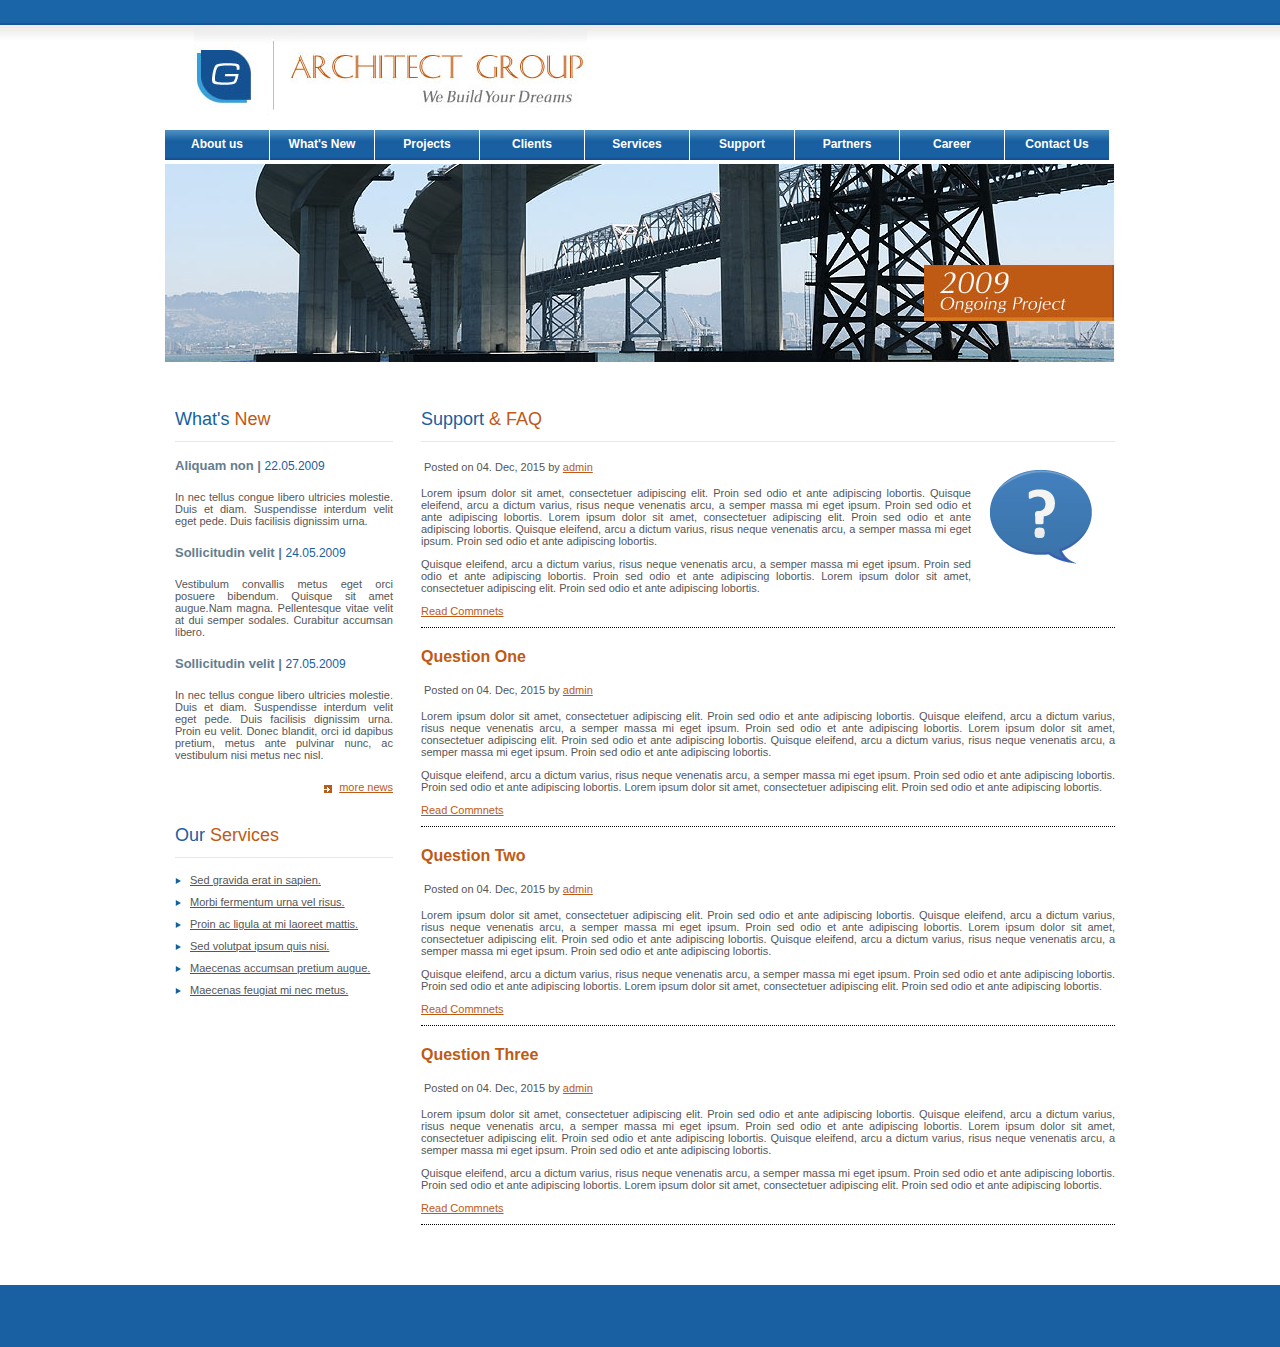
<file: support.html>
<!DOCTYPE html PUBLIC "-//W3C//DTD XHTML 1.0 Transitional//EN" "http://www.w3.org/TR/xhtml1/DTD/xhtml1-transitional.dtd">
<html xmlns="http://www.w3.org/1999/xhtml">
<head>
<meta http-equiv="Content-Type" content="text/html; charset=iso-8859-1" />
<title>Architect Group</title>
<link href="stylesheet/style.css" rel="stylesheet" type="text/css" />
</head>

<body>
<div id="container">
	<div class="headerzone">
		<div class="logozone">
			<a href="index.html"><img src="images/logo.jpg" alt="" border="0" /></a>
		</div>
		<div class="clear"></div>
	</div>
	<div class="clear"></div>
	<div class="mainmenu">
		<ul>
			<li><a href="aboutus.html">About us</a></li>
			<li><a href="#">What's New</a></li>
			<li><a href="projects.html">Projects</a></li>
			<li><a href="#">Clients</a></li>
			<li><a href="service.html">Services</a></li>
			<li><a href="support.html">Support</a></li>
			<li><a href="#">Partners</a></li>
			<li><a href="#">Career</a></li>
			<li><a href="contact.html">Contact Us</a></li>
		</ul>
		<div class="clear"></div>
	</div>
	<div class="clear"></div>
	<div class="insidebanner"></div>
	<div class="clear"></div>
	<div class="workzone">
		<div class="workzone-left">
			<div>
				<div><h1>What's <span class="redheading">New</span></h1></div>
				<div>
					<div class="grayboldtxt">Aliquam non | <span class="bluelighttxt">22.05.2009</span></div>
					<div class="newcontent">
						In nec tellus congue libero ultricies molestie. Duis et diam. Suspendisse interdum velit eget pede. Duis facilisis dignissim urna. 
					</div>
				</div>
				<div>
					<div class="grayboldtxt">Sollicitudin velit | <span class="bluelighttxt">24.05.2009</span></div>
					<div class="newcontent">
					  Vestibulum convallis metus eget orci posuere bibendum. Quisque sit amet augue.Nam magna. Pellentesque vitae velit at dui semper sodales. Curabitur accumsan libero.					</div>
				</div>
				<div>
					<div class="grayboldtxt">Sollicitudin velit | <span class="bluelighttxt">27.05.2009</span></div>
					<div class="newcontent">
						In nec tellus congue libero ultricies molestie. Duis et diam. Suspendisse interdum velit eget pede. Duis facilisis dignissim urna. Proin eu velit. Donec blandit, orci id dapibus pretium, metus ante pulvinar nunc, ac vestibulum nisi metus nec nisl. </div>
				</div>
				<div class="more" align="right"><a href="#">more news</a></div>
			</div>
			<div class="clear"></div>
			<div style="padding:20px 0px 0px 0px;">
				<div><h1>Our <span class="redheading">Services</span></h1></div>
				<div class="service">
					<ul>
						<li><a href="#">Sed gravida erat in sapien.</a></li>
						<li><a href="#">Morbi fermentum urna vel risus.</a></li>
						<li><a href="#">Proin ac ligula at mi laoreet mattis.</a></li>
						<li><a href="#">Sed volutpat ipsum quis nisi.</a></li>
						<li><a href="#">Maecenas accumsan pretium augue.</a></li>
						<li><a href="#">Maecenas feugiat mi nec metus.</a></li>
					</ul>
				</div>
			</div>
			<div class="clear"></div>
		</div>
		<div class="workzone-right">
			<div>
			  <div>
					<div><h1>Support<span class="redheading"> &amp; FAQ</span></h1></div>
					<div>
                      <div class="ourprojectrow"> <img src="images/ico-support.png" width="144" height="117" align="right" alt="Support/FAQ" />
                          <div class="blog-posted-row">Posted on 04. Dec, 2015 by <a href="#">admin</a></div>
                        <div>
                            <p>Lorem ipsum dolor sit amet, consectetuer adipiscing elit. Proin sed  odio et ante adipiscing lobortis. Quisque eleifend, arcu a dictum  varius, risus neque venenatis arcu, a semper massa mi eget ipsum. Proin  sed odio et ante adipiscing lobortis. Lorem ipsum dolor sit amet,  consectetuer adipiscing elit. Proin sed odio et ante adipiscing  lobortis. Quisque eleifend, arcu a dictum varius, risus neque venenatis  arcu, a semper massa mi eget ipsum. Proin sed odio et ante adipiscing  lobortis.</p>
                          <p>Quisque eleifend, arcu a dictum varius, risus  neque venenatis arcu, a semper massa mi eget ipsum. Proin sed odio et  ante adipiscing lobortis. Proin sed odio et ante adipiscing lobortis.  Lorem ipsum dolor sit amet, consectetuer adipiscing elit. Proin sed  odio et ante adipiscing lobortis.</p>
                        </div>
                        <div><a href="#">Read Commnets</a></div>
                      </div>
					  <div class="ourprojectrow">
                        <h4>Question One</h4>
					    <div class="blog-posted-row">Posted on 04. Dec, 2015 by <a href="#">admin</a></div>
					    <div>
                          <p>Lorem ipsum dolor sit amet, consectetuer adipiscing elit. Proin sed  odio et ante adipiscing lobortis. Quisque eleifend, arcu a dictum  varius, risus neque venenatis arcu, a semper massa mi eget ipsum. Proin  sed odio et ante adipiscing lobortis. Lorem ipsum dolor sit amet,  consectetuer adipiscing elit. Proin sed odio et ante adipiscing  lobortis. Quisque eleifend, arcu a dictum varius, risus neque venenatis  arcu, a semper massa mi eget ipsum. Proin sed odio et ante adipiscing  lobortis.</p>
					      <p>Quisque eleifend, arcu a dictum varius, risus  neque venenatis arcu, a semper massa mi eget ipsum. Proin sed odio et  ante adipiscing lobortis. Proin sed odio et ante adipiscing lobortis.  Lorem ipsum dolor sit amet, consectetuer adipiscing elit. Proin sed  odio et ante adipiscing lobortis.</p>
				        </div>
					    <div><a href="#">Read Commnets</a></div>
				      </div>
					  <div class="ourprojectrow">
                        <h4>Question Two</h4>
					    <div class="blog-posted-row">Posted on 04. Dec, 2015 by <a href="#">admin</a></div>
					    <div>
                          <p>Lorem ipsum dolor sit amet, consectetuer adipiscing elit. Proin sed  odio et ante adipiscing lobortis. Quisque eleifend, arcu a dictum  varius, risus neque venenatis arcu, a semper massa mi eget ipsum. Proin  sed odio et ante adipiscing lobortis. Lorem ipsum dolor sit amet,  consectetuer adipiscing elit. Proin sed odio et ante adipiscing  lobortis. Quisque eleifend, arcu a dictum varius, risus neque venenatis  arcu, a semper massa mi eget ipsum. Proin sed odio et ante adipiscing  lobortis.</p>
					      <p>Quisque eleifend, arcu a dictum varius, risus  neque venenatis arcu, a semper massa mi eget ipsum. Proin sed odio et  ante adipiscing lobortis. Proin sed odio et ante adipiscing lobortis.  Lorem ipsum dolor sit amet, consectetuer adipiscing elit. Proin sed  odio et ante adipiscing lobortis.</p>
				        </div>
					    <div><a href="#">Read Commnets</a></div>
				      </div>
					  <div class="ourprojectrow">
                        <h4>Question Three</h4>
					    <div class="blog-posted-row">Posted on 04. Dec, 2015 by <a href="#">admin</a></div>
					    <div>
                          <p>Lorem ipsum dolor sit amet, consectetuer adipiscing elit. Proin sed  odio et ante adipiscing lobortis. Quisque eleifend, arcu a dictum  varius, risus neque venenatis arcu, a semper massa mi eget ipsum. Proin  sed odio et ante adipiscing lobortis. Lorem ipsum dolor sit amet,  consectetuer adipiscing elit. Proin sed odio et ante adipiscing  lobortis. Quisque eleifend, arcu a dictum varius, risus neque venenatis  arcu, a semper massa mi eget ipsum. Proin sed odio et ante adipiscing  lobortis.</p>
					      <p>Quisque eleifend, arcu a dictum varius, risus  neque venenatis arcu, a semper massa mi eget ipsum. Proin sed odio et  ante adipiscing lobortis. Proin sed odio et ante adipiscing lobortis.  Lorem ipsum dolor sit amet, consectetuer adipiscing elit. Proin sed  odio et ante adipiscing lobortis.</p>
				        </div>
					    <div><a href="#">Read Commnets</a></div>
				      </div>
			    </div>
			  </div>
				<div class="clear"></div>
			</div>
		</div>
		<div class="clear"></div>
	</div>
	<div class="clear"></div>
</div>
<div class="clear"></div>
<div class="footer">
<div class="footerlink">

	</div>
</div>
<div class="clear"></div>
</body>
</html>
</file>
<file: stylesheet/style.css>
/* CSS Document */

body {
	font:11px Arial, Helvetica, sans-serif;
	color:#565656;
	background:#FFFFFF url(../images/bg.jpg) left top repeat-x;
	margin:0px;
	padding:0px;
}

#container {
	width:950px;
	margin:0px auto;
}

.headerzone {
	height:120px;float:left; width:auto;
}

.logozone {
	margin:0px 0px 0px 0px;
	padding:28px 0px 0px 29px;float:left; width:auto;
}

/* back up
.logozone {
	padding:38px 0px 0px 29px;float:left; width:auto;
} */


.banner {
	height:198px; 	background:url(../images/banner.jpg) left top no-repeat;
	float:left;
}

.workzone {
	width:950px;float:left;
	padding:35px 0px 40px 0px;
	text-align:justify;
}

.workzone-left {
	width:218px;
	float:left;
	padding:0px 0px 0px 10px;
}

.workzone-right {
	width:694px;
	float:left;
	margin-left:28px;
}

.welcomezone {
	border-bottom:1px solid #E7E7E7;
	padding:0px 0px 0px 10px;
	margin:0px 0px 22px 0px;
}

.welcomeimg {
	float:right;
	margin:0px 0px 0px 20px;
}

.column1 {
	width:225px;
	float:left;
}

.column2 {
	width:225px;
	float:left;
	margin-left:8px;
}

.column3 {
	width:225px;
	float:left;
	margin-left:8px;
}

.projectimg {
	border:1px solid #DFE0D8;
	padding:4px;
	margin-top:10px;
}

.newcontent {
	padding:18px 0px 18px 0px;
}

.borderbottom {
	border-bottom:1px solid #DFE0D8;
	padding:0px 0px 22px 0px;
	margin:0px 0px 0px 0px;
}

.footer {
	background:url(../images/footer.jpg) left bottom repeat-x;
	padding:28px 0px 34px 0px;
	text-align:center;
	color:#ffffff;
	font-weight:bold;
}

.clear {
	clear:both;
	margin:0px;
	padding:0px;
}


/* Text Styles Start Here */

h1 {
	font:18px Arial, Helvetica, sans-serif;
	color:#185FA1;
	border-bottom:1px solid #E7E7E7;
	margin-top: 0px3;
	margin-right: 0px;
	margin-bottom: 16px;
	margin-left: 0px;
	padding-top: 0px;
	padding-right: 0px;
	padding-bottom: 11px;
	padding-left: 0px;
}

h2 {
	font:bold 13px Arial, Helvetica, sans-serif;
	color:#BA5C14;
	background:url(../images/disc.jpg) 0px 3px no-repeat;
	padding:0px 0px 0px 15px;
	margin:20px 0px 20px 6px;
}

.redheading{
	font:18px Arial, Helvetica, sans-serif;
	color:#BF5A14;
}

.grayboldtxt {
	font:bold 13px Arial, Helvetica, sans-serif;
	color:#657D90;
}

.redlighttxt {
	font:12px Arial, Helvetica, sans-serif;
	color:#BF5A14;
	font-weight:100;
}

.bluelighttxt {
	font:12px Arial, Helvetica, sans-serif;
	color:#185FA1;
	font-weight:100;
}


/* Text Styles End Here */

/* Menu Styles Start Here */

a {
	color:#BF5A14;
	text-decoration:underline;
}

a:hover {
	text-decoration:none;
}

.mainmenu {float:left; width:950px; height:40px;
	padding:0px 0px 2px 0px;
	
}

.mainmenu ul {float:left; width:950px;
	margin:0px;
	padding:10px 0px 0px 0px;
}

.mainmenu li {
	display:block; float:left; width:104px;
	background:url(../images/menubg.jpg) left top repeat-x;
	list-style:none; text-align:center;
	padding:7px 0px 0px 0px; height:23px;
	margin:0px 1px 0px 0px;
}
.mainmenu li.last{width:109px;}
.mainmenu li a{
	font-size:12px;
	color:#ffffff;
	font-weight:bold;
	text-decoration:none;
}

.mainmenu li a:hover {
	color:#ffffff;
	text-decoration:none;
}

.service {
}

.service ul {
	margin:0px;
	padding:0px;
}

.service li {
	display:block;
	background:url(../images/disc1.jpg) 0px 4px no-repeat;
	padding:0px 0px 10px 15px;
	list-style:none;
}

.service li a{
	color:#565656;
	text-decoration:underline;
}

.service li a:hover {
	text-decoration:none;
}

.more {
	padding:2px 0px 0px 0px;
}

.more a{
	color:#BF5A14;
	background:url(../images/disc.jpg) 0px 4px no-repeat;
	padding-left:15px;
	text-decoration:underline;
}

.more a:hover {
	text-decoration:none;
}

.footerlink {
}

.footerlink ul {
	margin:0px;
	padding:0px;
}

.footerlink li {
	display:inline;
	border-right:1px solid #ffffff;
	padding:0px 10px 0px 10px;
}

.footerlink li a{
	font:bold 12px Arial, Helvetica, sans-serif;
	color:#ffffff;
	text-decoration:none;
}

.footerlink li a:hover{
	text-decoration:none;
}

/* Menu Styles End Here */




/* Inside Style Start Here	*/

.insidebanner {
	height:198px;
	background:url(../images/insidebanner.jpg) left top no-repeat;
	margin-top:2px;
}

h3 {
	font:bold 16px Georgia, Arial, Helvetica, sans-serif;
	color:#BF5A14;
	padding:0px 0px 5px 0px;
	border-bottom:1px dotted #BF5A14;
	margin:0px 0px 10px 0px;
}

h4 {
	font:bold 16px Georgia, Arial, Helvetica, sans-serif;
	color:#BF5A14;
	padding:0px 0px 5px 0px;
	margin:0px 0px 10px 0px;
}

.ourvalue {
	margin:10px 0px 0px 0px;
}

.aboutus-img {
	float:right;
	border:4px solid #b0a48b;
	margin:0px 0px 10px 20px;
}

.aboutcolumnzone {
	padding:20px 0px 16px 0px;
}

.aboutcolumn1 {
	width:48%;
	float:left;
	margin:0px 0px 10px 0px;
}

.aboutcolumn2 {
	width:48%;
	float:right;
	margin:0px 0px 10px 0px;
}

.abouticon {
	float:left;
	margin:0px 20px 0px 0px;
}

.servicecolumnzone {
	padding:20px 0px 16px 0px;
}

.servicecolumn1 {
	width:48%;
	float:left;
	margin:0px 0px 10px 0px;
}

.servicecolumn2 {
	width:48%;
	float:right;
	margin:0px 0px 10px 0px;
}

.our-comment {
	margin:10px 0px 0px 0px;
}

.blog-posted-row {
	padding:3px;
}

.ourprojectrow {
	margin-bottom:20px; 
	border-bottom:1px dotted #000000; 
	padding-bottom:10px;
}

.project-img {
	float:right;
	margin-left:20px;
	border: 6px solid #b0a48b;
}

input.button {
	color:#ffffff;
	background:#185fa1;
	font:bold 11px Arial, Helvetica, sans-serif;
	text-decoration:none;
	padding:10px 10px;
	margin:0px 5px 5px 0;
	border:1px solid #000000;
}
input.button:hover {
	cursor:pointer;
	color:#cccccc;
}

.readmore {
	padding:10px 0px 10px 0px;
}

/* Inside Style End Here	*/
</file>
